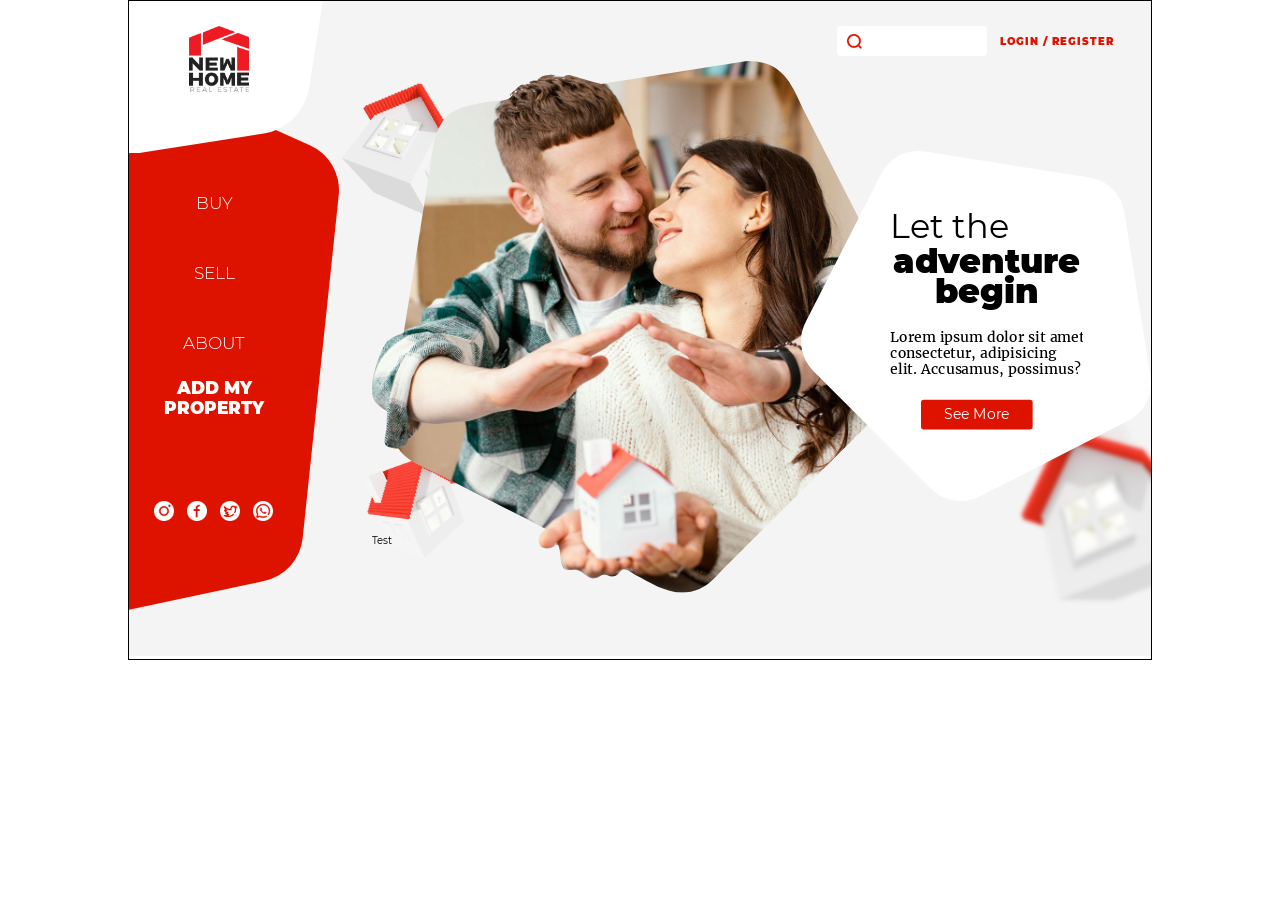
<file: css_svg/index.html>
<!DOCTYPE html>
<html lang="en">
<head>
    <meta charset="UTF-8">
    <meta http-equiv="X-UA-Compatible" content="IE=edge">
    <meta name="viewport" content="width=device-width, initial-scale=1.0">
    <title>CSS SVG</title>
    <link rel="stylesheet" href="vendors/css/grid.css">
    <link rel="stylesheet" href="vendors/css/normalize.css">
    <link rel="stylesheet" href="assets/fonts/custom-fonts.css">
    <link rel="stylesheet" href="assets/css/style.css">
</head>
<body>
    <header>
        <div class="row">
           <div class="container">
                <div class="col span_3_of_12">
                    <div class="logo-bg-svg-container">
                        <svg xmlns="http://www.w3.org/2000/svg" viewBox="0 0 642.344 489.125">
                            <path fill="#fff" d="M578.506,279.786A175,175,0,0,1,432.989,425.294L43,486.963A175,175,0,0,1-140.25,393.575L-319.628,41.613A175,175,0,0,1-287.449-161.6L-8.339-440.69a175,175,0,0,1,203.214-32.166l351.95,179.4A175,175,0,0,1,640.2-110.2Z"/>
                        </svg>
                        <a href="#"><img class="logo-img" src="assets/img/logo.png" alt="New Home"></a>
                    </div>
                    <div class="menu-bg-svg-container">
                        <svg xmlns="http://www.w3.org/2000/svg" viewBox="0 0 641.312 1993.75">
                            <path fill="#dd1300" d="M552.3,440.185A150,150,0,0,1,640.46,592.9L530.29,1640.49a150.006,150.006,0,0,1-118,131.04L-618.067,1990.46a149.994,149.994,0,0,1-161.086-71.73l-526.627-912.28a150.009,150.009,0,0,1,18.44-175.371L-582.453,48.324A150,150,0,0,1-409.967,11.673Z"/>
                        </svg>
                        <nav>
                            <ul>
                                <li><a href="#">Buy</a></li>
                                <li><a href="#">Sell</a></li>
                                <li><a href="#">About</a></li>
                                <li><a href="#">Add My Property</a></li>
                            </ul>
                        </nav>
                        <ul class="social-links">
                            <li><a href="#"><img src="assets/img/Instagram.png"></a></li>
                            <li><a href="#"><img src="assets/img/Facebook.png"></a></li>
                            <li><a href="#"><img src="assets/img/Twitter.png"></a></li>
                            <li><a href="#"><img src="assets/img/Whatsapp.png"></a></li>
                        </ul>
                    </div>
                </div>
                <div class="col span_9_of_12">
                    <div class="image-bg-svg-container">
                        <svg xmlns="http://www.w3.org/2000/svg" viewBox="0 0 1856.972 1794.78">
                            <defs>
                                <clipPath  id="polygonView">
                                    <path id="path" d="M2062,119c130.8-.568,153.49,91.584,197,177q130.98,256.974,262,514,13.995,27.5,28,55l21,15c23.36,18.315,86.09,73.942,76,121q-6,15.5-12,31c11.42,14.6,13.22,34.44,17,57,14.81,88.43-72.87,149.87-114,191q-216.48,215.985-433,432l-120,120c-25.14,25.15-48.05,54.9-83,70-82.43,35.62-157.53-18.24-214-47-12.72-6.48-25.77-18.28-42-20-12.73,6.49-18.09,20.98-33,24-15.22,3.08-20.45-8.17-35-5-11.49,2.5-21.98,15.47-38,12-19-4.11-29.62-21.66-47-27-16.42-5.04-41.21,4.35-50-8-14.05-19.75-6.48-56.04-18-79h-4c-19.85,20.39-72.48,21.19-59-29,2.95-10.97,14.34-15.55,21-23-0.33-.67-0.67-1.33-1-2q-174.48-88.995-349-178c-50.144-25.66-117.4-46.63-147-93-59.47,1.42-48.4-22.48-41-67q1.5-28.995,3-58c-18.189-11.07-38.993-23.79-47-45-17.9-47.42,24.461-163.43,43-187,12.386-15.75,41.211-25.05,60-34q39.5-247.975,79-496c15.714-78.665,14.628-169.74,56-222,33.59-42.434,86.55-48.158,151-61,21.16-4.216,54.29-1.346,71-12,2.85-2.655,9.45-9.641,11-13l-6-1c-0.67,2-1.33,4-2,6h-1c-0.33-1.333-.67-2.667-1-4v-1c6.36-5.668,34.14-31.435,40-33h16c-0.33-1-.67-2-1-3,8.99,0.438,14.08,5.9,15-5l-6,5v-3l3-2c5.03-5.9,18.23-6.631,26-5,0.3-14.293,44.29-26.5,60-18-0.33.667-.67,1.333-1,2h-5v1l37,1c1.44-3.217,10.77-7.29,20-5,36.96,9.169,68.21,21.562,104,30Zm-624,57c-0.33.667-.67,1.333-1,2,5.87,0.1,8.07.312,11-2h-10Zm-20,4c-0.67.333-1.33,0.667-2,1v1l8-2h-6Zm97,2,3,2C1516.2,181.958,1517.98,183.293,1515,182Zm-92,6c0.67,0.333,1.33.667,2,1C1424.33,188.667,1423.67,188.333,1423,188Zm-10,6c2.67,1,5.33,2,8,3C1418.33,196,1415.67,195,1413,194Zm-43,1c0.67,0.333,1.33.667,2,1C1371.33,195.667,1370.67,195.333,1370,195Zm131,0,4,1Zm-79,3c0.67,0.667,1.33,1.333,2,2C1422.61,198.077,1423.9,199.4,1422,198Zm12,11c0.67,0.667,1.33,1.333,2,2C1434.61,209.077,1435.9,210.4,1434,209Zm-137,4c1.94,3.946,3.49,3.816,9,4v-1Zm15,6c0.33,1,.67,2,1,3l4-1C1315.33,220.333,1313.67,219.667,1312,219Zm-33,1c-0.67,1.667-1.33,3.333-2,5,0.67,0.333,1.33.667,2,1l6-3v-1C1282.73,220.637,1283.02,220.548,1279,220Zm64,1-3,1c0.67,0.667,1.33,1.333,2,2h4v-1Zm-42,4c-0.67.333-1.33,0.667-2,1l4,1C1302.33,226.333,1301.67,225.667,1301,225Zm7,0c2.79,1.847.14,0.722,4,1Zm19,6c0.67,0.333,1.33.667,2,1C1328.33,231.667,1327.67,231.333,1327,231Zm-45,7c0.67,0.333,1.33.667,2,1C1283.33,238.667,1282.67,238.333,1282,238Zm-2,1c-0.67.333-1.33,0.667-2,1,0.33,0.667.67,1.333,1,2,1.33-.667,2.67-1.333,4-2Z" transform="translate(-795.688 -119)"/>
                                </clipPath>
                            </defs>
                            <image xlink:href="assets/img/header-bg-01.jpg" clip-path="url(#polygonView)" width="300rem" x="-670" y="-125"/>
                            <use xlink:href="#path" fill="none" stroke="#000" stroke-width="0" />
                        </svg>
                    </div>

                    <div class="text-svg-bg-container">
                        <svg xmlns="http://www.w3.org/2000/svg"  viewBox="0 0 1254 1253.969">
                            <g>
                                <path fill="#fff" d="M3254.03,519.295A150,150,0,0,1,3378.71,643.97l93.42,589.6a149.991,149.991,0,0,1-80.05,157.13l-531.83,270.95a150,150,0,0,1-174.16-27.59l-422.15-422.15a149.983,149.983,0,0,1-27.59-174.15L2507.3,505.926a150,150,0,0,1,157.13-80.06Z" transform="translate(-2220 -424.031)"/>
                            </g>
                            <foreignobject class="svg-text-container" x="320" y="200" >
                                <body xmlns="http://www.w3.org/1999/xhtml">
                                    <p class="svg-thin-text">Let the</p>
                                    <p class="svg-bold-text">adventure begin</p>
                                    <p class="svg-desc-text">Lorem ipsum dolor sit amet consectetur, adipisicing elit. Accusamus, possimus?</p>
                                    <a href="#" class="btn">See More</a>
                                </body>
                            </foreignobject>
                        </svg>
                    </div>

                    <div class="header-search-login-register">
                        <form class="header-search-form" action="">
                            <input type="text">
                            <button type="submit"></button>
                        </form>
                        <a href="#">Login / Register</a>
                    </div>
                    <div class="overlay-bg">Test</div>
                </div><!-- .span_9_of_12 -->

            </div>

            
        </div>
    </header>
  

    <script src="https://ajax.googleapis.com/ajax/libs/jquery/3.6.0/jquery.min.js"></script>
	<!-- <script src="vendors/js/jquery-1.12.0.min.js"></script> -->
	<script src="vendors/js/html5shiv.min.js"></script>
	<script src="vendors/js/respond.min.js"></script>
	<script src="vendors/js/selectivizr.js"></script>
    <script src="assets/js/main.js"></script>
</body>
</html>
</file>
<file: css_svg/vendors/css/grid.css>
/*  SECTIONS  ============================================================================= */

.section {
	clear: both;
	padding: 0;
	margin: 0;
}

/*  GROUPING  ============================================================================= */


.row:before,
.row:after {
    content:"";
    display:table;
}
.row:after {
    clear:both;
}
.row {
    zoom:1; /* For IE 6/7 (trigger hasLayout) */
}

/*  GRID COLUMN SETUP   ==================================================================== */

.col {
	display: block;
	float:left;
	margin: 1% 0 1% 1.6%;
}

.col:first-child { margin-left: 0; } /* all browsers except IE6 and lower */


/*  REMOVE MARGINS AS ALL GO FULL WIDTH AT 480 PIXELS */

@media only screen and (max-width: 480px) {
	.col { 
		margin: 1% 0 1% 0%;
	}
}

/*  GRID OF TWO   ============================================================================= */


.span_2_of_2 {
	width: 100%;
}

.span_1_of_2 {
	width: 49.2%;
}

/*  GO FULL WIDTH AT LESS THAN 480 PIXELS */

@media only screen and (max-width: 480px) {
	.span_2_of_2 {
		width: 100%; 
	}
	.span_1_of_2 {
		width: 100%; 
	}
}

/*  GRID OF THREE   ============================================================================= */

	
.span_3_of_3 {
	width: 100%; 
}

.span_2_of_3 {
	width: 66.13%; 
}

.span_1_of_3 {
	width: 32.26%; 
}


/*  GO FULL WIDTH AT LESS THAN 480 PIXELS */

@media only screen and (max-width: 480px) {
	.span_3_of_3 {
		width: 100%; 
	}
	.span_2_of_3 {
		width: 100%; 
	}
	.span_1_of_3 {
		width: 100%;
	}
}

/*  GRID OF FOUR   ============================================================================= */

	
.span_4_of_4 {
	width: 100%; 
}

.span_3_of_4 {
	width: 74.6%; 
}

.span_2_of_4 {
	width: 49.2%; 
}

.span_1_of_4 {
	width: 23.8%; 
}


/*  GO FULL WIDTH AT LESS THAN 480 PIXELS */

@media only screen and (max-width: 480px) {
	.span_4_of_4 {
		width: 100%; 
	}
	.span_3_of_4 {
		width: 100%; 
	}
	.span_2_of_4 {
		width: 100%; 
	}
	.span_1_of_4 {
		width: 100%; 
	}
}

/*  GRID OF FIVE   ============================================================================= */

	
.span_5_of_5 {
	width: 100%;
}

.span_4_of_5 {
  	width: 79.68%; 
}

.span_3_of_5 {
  	width: 59.36%; 
}

.span_2_of_5 {
  	width: 39.04%;
}

.span_1_of_5 {
  	width: 18.72%;
}


/*  GO FULL WIDTH AT LESS THAN 480 PIXELS */

@media only screen and (max-width: 480px) {
	.span_5_of_5 {
		width: 100%; 
	}
	.span_4_of_5 {
		width: 100%; 
	}
	.span_3_of_5 {
		width: 100%; 
	}
	.span_2_of_5 {
		width: 100%; 
	}
	.span_1_of_5 {
		width: 100%; 
	}
}

/*  GRID OF SIX   ============================================================================= */


.span_6_of_6 {
	width: 100%;
}

.span_5_of_6 {
  	width: 83.06%;
}

.span_4_of_6 {
  	width: 66.13%;
}

.span_3_of_6 {
  	width: 49.2%;
}

.span_2_of_6 {
  	width: 32.26%;
}

.span_1_of_6 {
  	width: 15.33%;
}


/*  GO FULL WIDTH AT LESS THAN 480 PIXELS */

@media only screen and (max-width: 480px) {
	.span_6_of_6 {
		width: 100%; 
	}
	.span_5_of_6 {
		width: 100%; 
	}
	.span_4_of_6 {
		width: 100%; 
	}
	.span_3_of_6 {
		width: 100%; 
	}
	.span_2_of_6 {
		width: 100%; 
	}
	.span_1_of_6 {
		width: 100%; 
	}
}

/*  GRID OF SEVEN   ============================================================================= */


.span_7_of_7 {
	width: 100%;
}

.span_6_of_7 {
	width: 85.48%;
}

.span_5_of_7 {
  	width: 70.97%;
}

.span_4_of_7 {
  	width: 56.45%;
}

.span_3_of_7 {
  	width: 41.94%;
}

.span_2_of_7 {
  	width: 27.42%;
}

.span_1_of_7 {
  	width: 12.91%;
}


/*  GO FULL WIDTH AT LESS THAN 480 PIXELS */

@media only screen and (max-width: 480px) {
	.span_7_of_7 {
		width: 100%; 
	}
	.span_6_of_7 {
		width: 100%; 
	}
	.span_5_of_7 {
		width: 100%; 
	}
	.span_4_of_7 {
		width: 100%; 
	}
	.span_3_of_7 {
		width: 100%; 
	}
	.span_2_of_7 {
		width: 100%; 
	}
	.span_1_of_7 {
		width: 100%; 
	}
}

/*  GRID OF EIGHT   ============================================================================= */

	
.span_8_of_8 {
	width: 100%;
}

.span_7_of_8 {
	width: 87.3%; 
}

.span_6_of_8 {
	width: 74.6%; 
}

.span_5_of_8 {
	width: 61.9%; 
}

.span_4_of_8 {
	width: 49.2%; 
}

.span_3_of_8 {
	width: 36.5%;
}

.span_2_of_8 {
	width: 23.8%; 
}

.span_1_of_8 {
	width: 11.1%; 
}


/*  GO FULL WIDTH AT LESS THAN 480 PIXELS */

@media only screen and (max-width: 480px) {
	.span_8_of_8 {
		width: 100%; 
	}
	.span_7_of_8 {
		width: 100%; 
	}
	.span_6_of_8 {
		width: 100%; 
	}
	.span_5_of_8 {
		width: 100%; 
	}
	.span_4_of_8 {
		width: 100%; 
	}
	.span_3_of_8 {
		width: 100%; 
	}
	.span_2_of_8 {
		width: 100%; 
	}
	.span_1_of_8 {
		width: 100%; 
	}
}

/*  GRID OF NINE   ============================================================================= */


.span_9_of_9 {
	width: 100%;
}

.span_8_of_9 {
	width: 88.71%;
}

.span_7_of_9 {
	width: 77.42%; 
}

.span_6_of_9 {
	width: 66.13%; 
}

.span_5_of_9 {
	width: 54.84%; 
}

.span_4_of_9 {
	width: 43.55%; 
}

.span_3_of_9 {
	width: 32.26%;
}

.span_2_of_9 {
	width: 20.97%; 
}

.span_1_of_9 {
	width: 9.68%; 
}


/*  GO FULL WIDTH AT LESS THAN 480 PIXELS */

@media only screen and (max-width: 480px) {
	.span_9_of_9 {
		width: 100%; 
	}
	.span_8_of_9 {
		width: 100%; 
	}
	.span_7_of_9 {
		width: 100%; 
	}
	.span_6_of_9 {
		width: 100%; 
	}
	.span_5_of_9 {
		width: 100%; 
	}
	.span_4_of_9 {
		width: 100%; 
	}
	.span_3_of_9 {
		width: 100%; 
	}
	.span_2_of_9 {
		width: 100%; 
	}
	.span_1_of_9 {
		width: 100%; 
	}
}

/*  GRID OF TEN   ============================================================================= */


.span_10_of_10 {
	width: 100%;
}

.span_9_of_10 {
	width: 89.84%;
}

.span_8_of_10 {
	width: 79.68%;
}

.span_7_of_10 {
	width: 69.52%; 
}

.span_6_of_10 {
	width: 59.36%; 
}

.span_5_of_10 {
	width: 49.2%; 
}

.span_4_of_10 {
	width: 39.04%; 
}

.span_3_of_10 {
	width: 28.88%;
}

.span_2_of_10 {
	width: 18.72%; 
}

.span_1_of_10 {
	width: 8.56%; 
}


/*  GO FULL WIDTH AT LESS THAN 480 PIXELS */

@media only screen and (max-width: 480px) {
	.span_10_of_10 {
		width: 100%; 
	}
	.span_9_of_10 {
		width: 100%; 
	}
	.span_8_of_10 {
		width: 100%; 
	}
	.span_7_of_10 {
		width: 100%; 
	}
	.span_6_of_10 {
		width: 100%; 
	}
	.span_5_of_10 {
		width: 100%; 
	}
	.span_4_of_10 {
		width: 100%; 
	}
	.span_3_of_10 {
		width: 100%; 
	}
	.span_2_of_10 {
		width: 100%; 
	}
	.span_1_of_10 {
		width: 100%; 
	}
}

/*  GRID OF ELEVEN   ============================================================================= */

.span_11_of_11 {
	width: 100%;
}

.span_10_of_11 {
	width: 90.76%;
}

.span_9_of_11 {
	width: 81.52%;
}

.span_8_of_11 {
	width: 72.29%;
}

.span_7_of_11 {
	width: 63.05%; 
}

.span_6_of_11 {
	width: 53.81%; 
}

.span_5_of_11 {
	width: 44.58%; 
}

.span_4_of_11 {
	width: 35.34%; 
}

.span_3_of_11 {
	width: 26.1%;
}

.span_2_of_11 {
	width: 16.87%; 
}

.span_1_of_11 {
	width: 7.63%; 
}


/*  GO FULL WIDTH AT LESS THAN 480 PIXELS */

@media only screen and (max-width: 480px) {
	.span_11_of_11 {
		width: 100%; 
	}
	.span_10_of_11 {
		width: 100%; 
	}
	.span_9_of_11 {
		width: 100%; 
	}
	.span_8_of_11 {
		width: 100%; 
	}
	.span_7_of_11 {
		width: 100%; 
	}
	.span_6_of_11 {
		width: 100%; 
	}
	.span_5_of_11 {
		width: 100%; 
	}
	.span_4_of_11 {
		width: 100%; 
	}
	.span_3_of_11 {
		width: 100%; 
	}
	.span_2_of_11 {
		width: 100%; 
	}
	.span_1_of_11 {
		width: 100%; 
	}
}

/*  GRID OF TWELVE   ============================================================================= */

.span_12_of_12 {
	width: 100%;
}

.span_11_of_12 {
	width: 91.53%;
}

.span_10_of_12 {
	width: 83.06%;
}

.span_9_of_12 {
	width: 74.6%;
}

.span_8_of_12 {
	width: 66.13%;
}

.span_7_of_12 {
	width: 57.66%; 
}

.span_6_of_12 {
	width: 49.2%; 
}

.span_5_of_12 {
	width: 40.73%; 
}

.span_4_of_12 {
	width: 32.26%; 
}

.span_3_of_12 {
	width: 23.8%;
}

.span_2_of_12 {
	width: 15.33%; 
}

.span_1_of_12 {
	width: 6.86%; 
}


/*  GO FULL WIDTH AT LESS THAN 480 PIXELS */

@media only screen and (max-width: 480px) {
	.span_12_of_12 {
		width: 100%; 
	}
	.span_11_of_12 {
		width: 100%; 
	}
	.span_10_of_12 {
		width: 100%; 
	}
	.span_9_of_12 {
		width: 100%; 
	}
	.span_8_of_12 {
		width: 100%; 
	}
	.span_7_of_12 {
		width: 100%; 
	}
	.span_6_of_12 {
		width: 100%; 
	}
	.span_5_of_12 {
		width: 100%; 
	}
	.span_4_of_12 {
		width: 100%; 
	}
	.span_3_of_12 {
		width: 100%; 
	}
	.span_2_of_12 {
		width: 100%; 
	}
	.span_1_of_12 {
		width: 100%; 
	}
}
</file>
<file: css_svg/assets/fonts/custom-fonts.css>
/* merriweather-regular - latin */
@font-face {
  font-family: 'Merriweather';
  font-style: normal;
  font-weight: 400;
  src: url('merriweather/merriweather-v15-latin-regular.eot'); /* IE9 Compat Modes */
  src: local('Merriweather'), local('Merriweather-Regular'),
       url('merriweather/merriweather-v15-latin-regular.eot?#iefix') format('embedded-opentype'), /* IE6-IE8 */
       url('merriweather/merriweather-v15-latin-regular.woff2') format('woff2'), /* Super Modern Browsers */
       url('merriweather/merriweather-v15-latin-regular.woff') format('woff'), /* Modern Browsers */
       url('merriweather/merriweather-v15-latin-regular.ttf') format('truetype'), /* Safari, Android, iOS */
       url('merriweather/merriweather-v15-latin-regular.svg#Merriweather') format('svg'); /* Legacy iOS */
}

/* merriweather-italic - latin */
@font-face {
  font-family: 'Merriweather';
  font-style: italic;
  font-weight: 400;
  src: url('merriweather/merriweather-v15-latin-italic.eot'); /* IE9 Compat Modes */
  src: local('Merriweather Italic'), local('Merriweather-Italic'),
       url('merriweather/merriweather-v15-latin-italic.eot?#iefix') format('embedded-opentype'), /* IE6-IE8 */
       url('merriweather/merriweather-v15-latin-italic.woff2') format('woff2'), /* Super Modern Browsers */
       url('merriweather/merriweather-v15-latin-italic.woff') format('woff'), /* Modern Browsers */
       url('merriweather/merriweather-v15-latin-italic.ttf') format('truetype'), /* Safari, Android, iOS */
       url('merriweather/merriweather-v15-latin-italic.svg#Merriweather') format('svg'); /* Legacy iOS */
}

/* merriweather-700 - latin */
@font-face {
  font-family: 'Merriweather';
  font-style: normal;
  font-weight: 700;
  src: url('merriweather/merriweather-v15-latin-700.eot'); /* IE9 Compat Modes */
  src: local('Merriweather Bold'), local('Merriweather-Bold'),
       url('merriweather/merriweather-v15-latin-700.eot?#iefix') format('embedded-opentype'), /* IE6-IE8 */
       url('merriweather/merriweather-v15-latin-700.woff2') format('woff2'), /* Super Modern Browsers */
       url('merriweather/merriweather-v15-latin-700.woff') format('woff'), /* Modern Browsers */
       url('merriweather/merriweather-v15-latin-700.ttf') format('truetype'), /* Safari, Android, iOS */
       url('merriweather/merriweather-v15-latin-700.svg#Merriweather') format('svg'); /* Legacy iOS */
}

/* merriweather-700italic - latin */
@font-face {
  font-family: 'Merriweather';
  font-style: italic;
  font-weight: 700;
  src: url('merriweather/merriweather-v15-latin-700italic.eot'); /* IE9 Compat Modes */
  src: local('Merriweather Bold Italic'), local('Merriweather-BoldItalic'),
       url('merriweather/merriweather-v15-latin-700italic.eot?#iefix') format('embedded-opentype'), /* IE6-IE8 */
       url('merriweather/merriweather-v15-latin-700italic.woff2') format('woff2'), /* Super Modern Browsers */
       url('merriweather/merriweather-v15-latin-700italic.woff') format('woff'), /* Modern Browsers */
       url('merriweather/merriweather-v15-latin-700italic.ttf') format('truetype'), /* Safari, Android, iOS */
       url('merriweather/merriweather-v15-latin-700italic.svg#Merriweather') format('svg'); /* Legacy iOS */
}


/* montserrat-300Light - latin */
@font-face {
  font-family: 'Montserrat';
  font-style: light;
  font-weight: 300;
  src: url('montserrat/montserrat-v18-latin-300.eot'); /* IE9 Compat Modes */
  src: local('Montserrat Light'), local('Montserrat-Regular'),
       url('montserrat/montserrat-v18-latin-300.eot?#iefix') format('embedded-opentype'), /* IE6-IE8 */
       url('montserrat/montserrat-v18-latin-300.woff2') format('woff2'), /* Super Modern Browsers */
       url('montserrat/montserrat-v18-latin-300.woff') format('woff'), /* Modern Browsers */
       url('montserrat/montserrat-v18-latin-300.ttf') format('truetype'), /* Safari, Android, iOS */
       url('montserrat/montserrat-v18-latin-300.svg#FiraSans') format('svg'); /* Legacy iOS */
}

/* montserrat-400Normal - latin */
@font-face {
  font-family: 'Montserrat';
  font-style: normal;
  font-weight: 400;
  src: url('montserrat/montserrat-v18-latin-regular.eot'); /* IE9 Compat Modes */
  src: local('Open Sans Regular'), local('OpenSans-Regular'),
       url('montserrat/montserrat-v18-latin-regular.eot?#iefix') format('embedded-opentype'), /* IE6-IE8 */
       url('montserrat/montserrat-v18-latin-regular.woff2') format('woff2'), /* Super Modern Browsers */
       url('montserrat/montserrat-v18-latin-regular.woff') format('woff'), /* Modern Browsers */
       url('montserrat/montserrat-v18-latin-regular.ttf') format('truetype'), /* Safari, Android, iOS */
       url('montserrat/montserrat-v18-latin-regular.svg#FiraSans') format('svg'); /* Legacy iOS */
}


/* montserrat-900ExtraBold - latin */
@font-face {
  font-family: 'Montserrat';
  font-style: bolder;
  font-weight: 900;
  src: url('montserrat/montserrat-v18-latin-900.eot'); /* IE9 Compat Modes */
  src: local('Open Sans Extra Bold'), local('OpenSans-ExtraBold'),
       url('montserrat/montserrat-v18-latin-900.eot?#iefix') format('embedded-opentype'), /* IE6-IE8 */
       url('montserrat/montserrat-v18-latin-900.woff2') format('woff2'), /* Super Modern Browsers */
       url('montserrat/montserrat-v18-latin-900.woff') format('woff'), /* Modern Browsers */
       url('montserrat/montserrat-v18-latin-900.ttf') format('truetype'), /* Safari, Android, iOS */
       url('montserrat/montserrat-v18-latin-900.svg#FiraSans') format('svg'); /* Legacy iOS */
}
</file>
<file: css_svg/assets/css/style.css>
/******************************
* COMMON
*******************************/
* {
	margin: 0;
	padding: 0;
	-webkit-box-sizing: border-box;
	        box-sizing: border-box;
}

html {
	font-family: 'merriweather';
	font-size: 62.5%;
}

/******************************
* REUSABLE COMPONENTS
*******************************/
h1 {
	font-size: 3.6rem;
	margin: 0;
}
.row {
	max-width: 102.4rem; 
	margin: 0 auto;
	border: .1rem solid #000;
}
a.btn {
    display: inline-block;
    width: 40rem;
    padding: 2.5rem 5rem;
    background: #dd1300;
    font-size: 5rem;
    color: #fff;
    text-decoration: none;
    text-align: center;
    height: auto;
	border-radius: 1rem;
	transition: all .5s ease-in-out;
}
a.btn:hover,
a.btn:focus{
	background: #aa1002;
}


/******************************
* HEADER SECTION
*******************************/
header {
	width: 100%;
	
	min-height: 60rem;
	font-family: 'montserrat';
}
.container {
	position: relative;
	background-image: url(../img/header-bg-02.png);
    background-position: 0 -5rem;
    background-repeat: no-repeat;
    background-size: cover;
	background-color: #eaeaea80;
	display: inline-block;
    width: 100%;
	height: 100%;
}
.container .col {
	margin: 0;
}

.logo-bg-svg-container {
	display: block;
	position: relative;
	width: 20rem;

}
.logo-bg-svg-container svg {
	position: absolute;
	display: block;
	top: 0;
	left: 0;
	z-index: 9;
}
.logo-bg-svg-container .logo-img {
	width: 6rem;
	z-index: 9999;
	position: absolute;
	display: block;
	top: 2.5rem;
	left: 6rem;
}
.menu-bg-svg-container {
	display: block;
	position: relative;
	width: 21rem;
}

.menu-bg-svg-container nav {
    position: absolute;
    width: 13rem;
    top: 17rem;
    left: 2rem;
}

.menu-bg-svg-container nav ul {
	list-style-type: none;
	text-align: center;
}

.menu-bg-svg-container nav ul li {
	
	line-height: 7rem;
}
.menu-bg-svg-container nav ul li:last-child {
	line-height: 2rem;
}
.menu-bg-svg-container nav ul li:last-child a{
	font-weight: bold;
}

.menu-bg-svg-container nav ul li a {
	font-size: 1.7rem;
	color: #fff;
	font-weight: 300;
	line-height: 1.5rem;
	text-decoration: none;
	text-transform: uppercase;
	transition: all 0.5s ease-in-out;
}

.menu-bg-svg-container nav ul li a:hover {
	color:  rgba(255, 255, 255, 0.507);
}

.menu-bg-svg-container .social-links {
	position: absolute;
	top: 50rem;
    left: 2rem;
}

.menu-bg-svg-container .social-links li{
	display: inline;
	padding: .5rem;
}

.menu-bg-svg-container .social-links li a img{
	width: 2rem;
	transition: .2s;
}

.menu-bg-svg-container .social-links li a img:hover,
.menu-bg-svg-container .social-links li a img:focus {
	
	transform: scale(1.5,1.5) translateY(-1rem);
}

.image-bg-svg-container {
	position: relative;
	width: 55rem;
    top: 6rem;
    left: 0rem;
}

.text-svg-bg-container {
	position: absolute;
    width: 35rem;
    top: 15rem;
   	right: 0;
	overflow: hidden;
}

.svg-text-container {
	position: absolute;
	height: 100rem;
    width: 69rem;
}

.svg-text-container .svg-thin-text{
	font-weight: normal;
	font-size: 12rem;
}

.svg-text-container a {
	margin-top: 8rem;
    margin-left: 11rem;
}

.svg-text-container .svg-bold-text{
	font-weight: bolder;
	font-size: 12rem;
	line-height: 11rem;
	text-align: center;
}

.svg-text-container .svg-desc-text{
	width: 70rem;
	margin-top: 8rem;
	font-weight: normal;
	font-size: 5rem;
	text-align: left;
	font-family: 'merriweather';
}

/* 
 * search 
*/
.header-search-login-register {
	position: absolute;
	top: 2.5rem;
    right: 3.7rem;
}

.header-search-login-register form {
	display: inline-block;
}

.header-search-login-register input {
	width: 15rem;
	height: 3rem;
	padding: 0 3rem;
	border: none;
	outline: none;
	border-radius: 0.4rem;
	transition: all .5s;
}
.header-search-login-register input:focus {
	width: 18rem;
	
}
.header-search-login-register button {
	background-image: url("../img/loupe2.png");
	background-position: 0 0;
	background-repeat: no-repeat;
	background-size: cover;
	background-color: transparent;
	width: 1.5rem;
    height: 1.5rem;
	border: none;
	outline: none;
	position: absolute;
	top: 0.8rem;
    left: 1rem;
	cursor: pointer;
}

.header-search-login-register a{
	color: #dd1300;
	text-decoration: none;
	font-weight: bold;
	text-transform: uppercase;
	letter-spacing: .1rem;
	margin-left: 1rem;
	transition: .10ms;
}

.header-search-login-register a:hover,
.header-search-login-register a:focus {
	color: #dd12007e;
}


.overlay-bg {
/*    background-image: url(../img/header-bg-02.png);
	background-position: 0 -5rem;
	background-repeat: no-repeat;
	background-size: cover;
	width: 100%;
	height: 100%;
	position: absolute;
	top: 0;
	left: 0;
	z-index: 1; */
}
</file>
